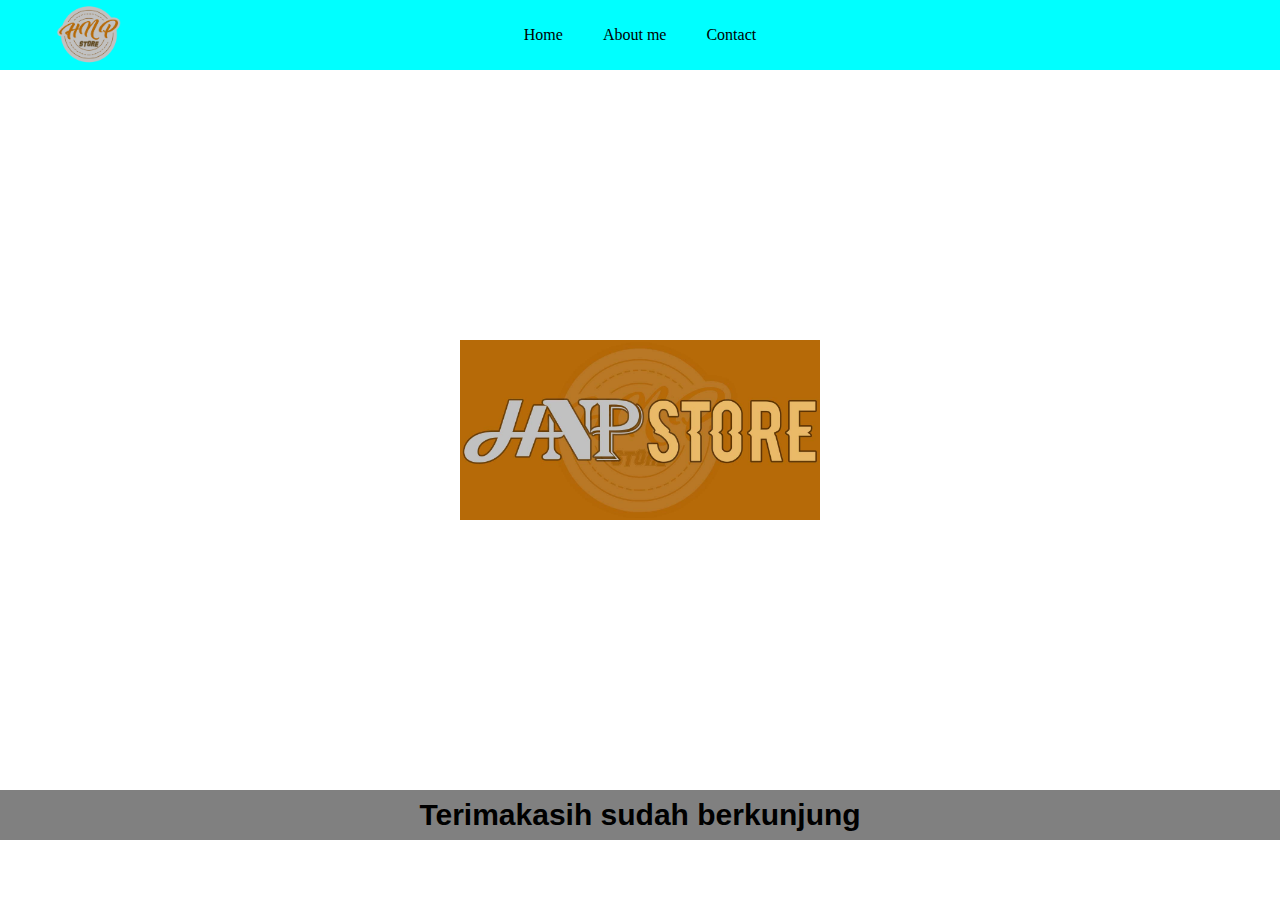
<file: about.html>
<!DOCTYPE html>
<html lang="en">

<head>
    <meta charset="UTF-8">
    <link rel="icon" href="logo.png">
    <title>About me</title>
    <link rel="stylesheet" href="style.css">
</head>

<body>
    <!-- NAVBAR -->
    <div>
        <div class="container-navbar">
            <ul class="ul-navbar">
                <a href="index.html">
                    <img src="logo.png" class="logo-navbar">
                </a>
                <li class="li-navbar">
                    <a href="index.html" class="a-navbar">Home</a>
                <li class="li-navbar">
                    <a href="about.html" class="a-navbar">About me</a>
                <li class="li-navbar">
                    <a href="contact.html" class="a-navbar">Contact</a>
            </ul>
        </div>
        <!-- NAVBAR END-->

        <!-- CONTENT 1 -->
        <div class="container-content">
            <a href="https://youtube.com" class="a-content">
                <img src="Banner shopee.jpg" class="img-content" />
                <!-- DATA START -->

                <!-- DATA END -->
            </a>
        </div>
        <!-- CONTENT 1 END -->

        <!-- FOOTER -->
        <div class="container-footer">
            <h1 class="h1-footer">Terimakasih sudah berkunjung</h1>
        </div>
        <!-- FOOTER END -->
    </div>
    <script src="data.js" />
</body>

</html>
</file>
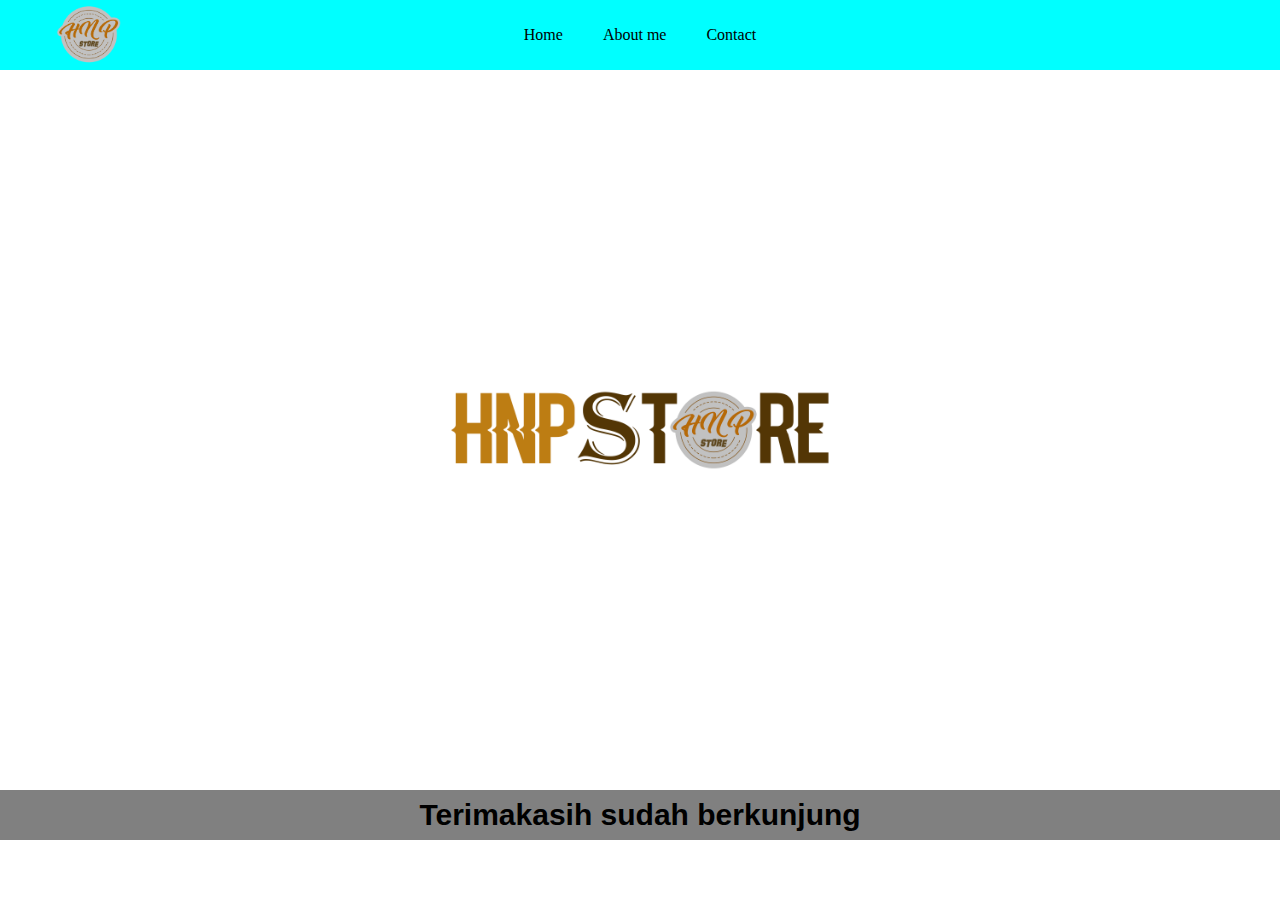
<file: contact.html>
<!DOCTYPE html>
<html lang="en">
    <head>
        <meta charset="UTF-8">
        <link rel="icon" href="logo.png">
        <title>contact</title>
        <link rel="stylesheet" href="style.css">
    </head>
    <body>
        <!-- NAVBAR -->
            <div class="container-navbar">
                <ul class="ul-navbar">
                    <a href="index.html">
                        <img src="logo.png" class="logo-navbar">
                    </a>
                    <li class="li-navbar">
                        <a href="index.html" class="a-navbar">Home</a>
                    <li class="li-navbar">
                        <a href="about.html" class="a-navbar">About me</a>
                    <li class="li-navbar">
                        <a href="contact.html" class="a-navbar">Contact</a>
                </ul>
            </div>
        <!-- NAVBAR END-->


        <!-- CONTENT 1 -->
            <div class="container-content">
                <a href="https://youtube.com" class="a-content">
                    <img src="logoweb.png" class="img-content"/>
                </a>
            </div>
        <!-- CONTENT 1 END -->


        <!-- FOOTER -->
            <div class="container-footer">
                <h1 class="h1-footer">Terimakasih sudah berkunjung</h1>
            </div>
        <!-- FOOTER END -->
    </body>
</html>
</file>
<file: style.css>
*,
html {
    margin: 0;
    padding: 0;
}

.container-navbar {
    height: 10vh;
    background-color: aqua;
    width: 100%;
    height: 70px;
}

.ul-navbar {
    display: flex;
    height: 70px;
    justify-content: center;
    align-items: center;
}

.logo-navbar {
    width: 70px;
    margin-left: -450px;
    margin-right: 300px;
}

.li-navbar {
    list-style-type: none;
    color: black;
    padding: 5px;
    margin: 15px;
}

.li-navbar:hover{
    background-color: white;
    border-radius: 5px;
    transition: .2s ease-in-out;
    transition-delay: .1s;
}

.a-navbar{
    color: black;
    text-decoration: none;

}

.container-content{
    height: 80vh;
    display: flex;
    justify-content: center;
    align-items: center;
}

.a-content{
    display: flex;
    justify-content: center;
    align-items: center;
}

#biodata {
    display: flex;
    justify-content: center;
    align-items: center;
}

.img-content{
    width: 30%;
}

.container-footer{
    height: 10vh;
    background-color: grey;
    height: 50px;
    display: flex;
    justify-content: center;
    align-items: center;
}

.h1-footer{
    font-family: 'Franklin Gothic Medium', 'Arial Narrow', Arial, sans-serif;
    font-size: 30px;
}
</file>
